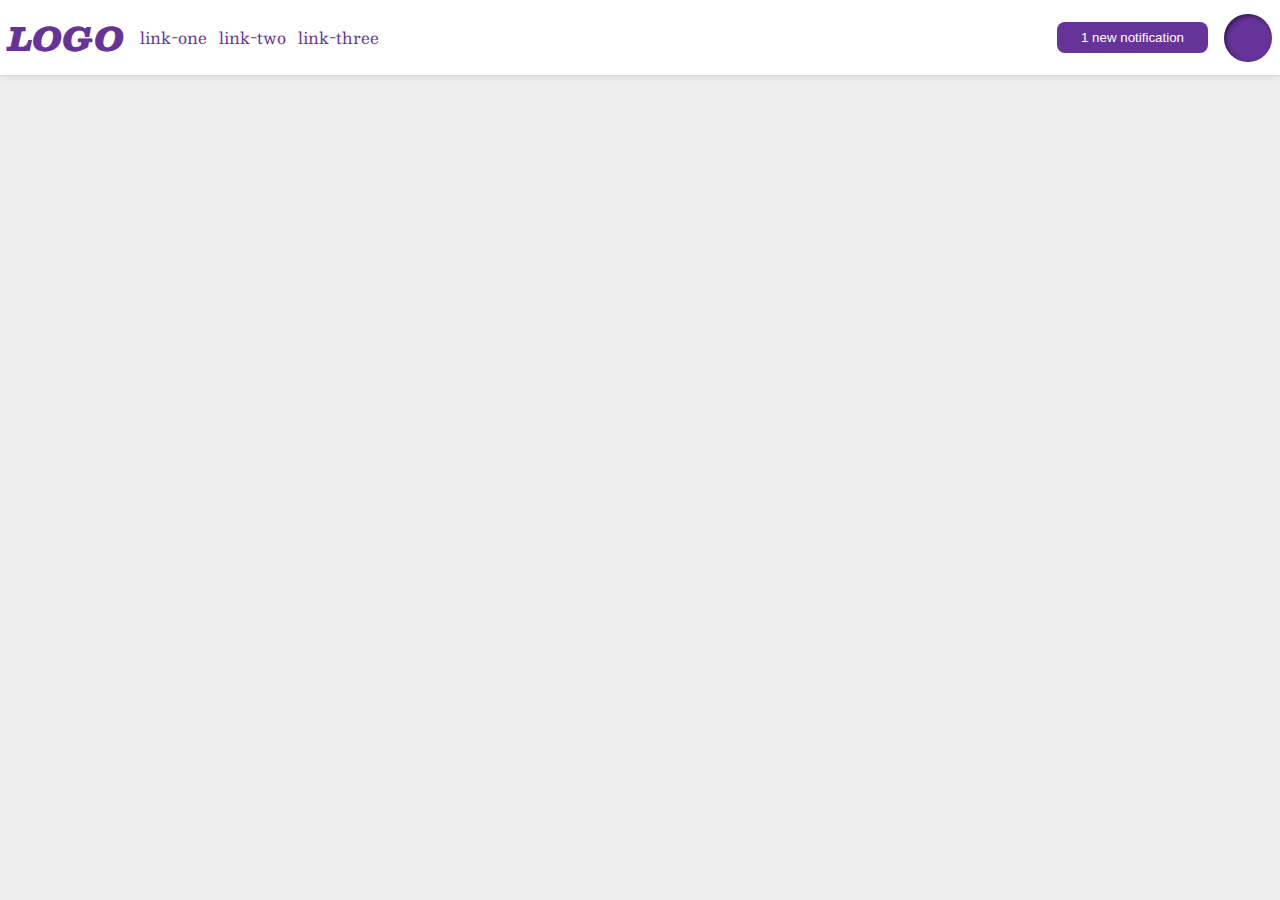
<file: foundations/flex/03-flex-header-2/index.html>
<!DOCTYPE html>
<html lang="en">
  <head>
    <meta charset="UTF-8">
    <meta http-equiv="X-UA-Compatible" content="IE=edge">
    <meta name="viewport" content="width=device-width, initial-scale=1.0">
    <title>Flex Header 2</title>
    <link rel="stylesheet" href="style.css">
  </head>
  <body>
    <div class="header">
      <div class="right-side">
      <div class="logo">
        LOGO
      </div>
      <ul class="links">
        <li><a href="https://google.com">link-one</a></li>
        <li><a href="https://google.com">link-two</a></li>
        <li><a href="https://google.com">link-three</a></li>
      </ul>
      </div>  
      <div class="left-side">
      <button class="notifications">
        1 new notification
      </button>
      <div class="profile-image"></div>
      </div>
    </div>
  </body>
</html>
</file>
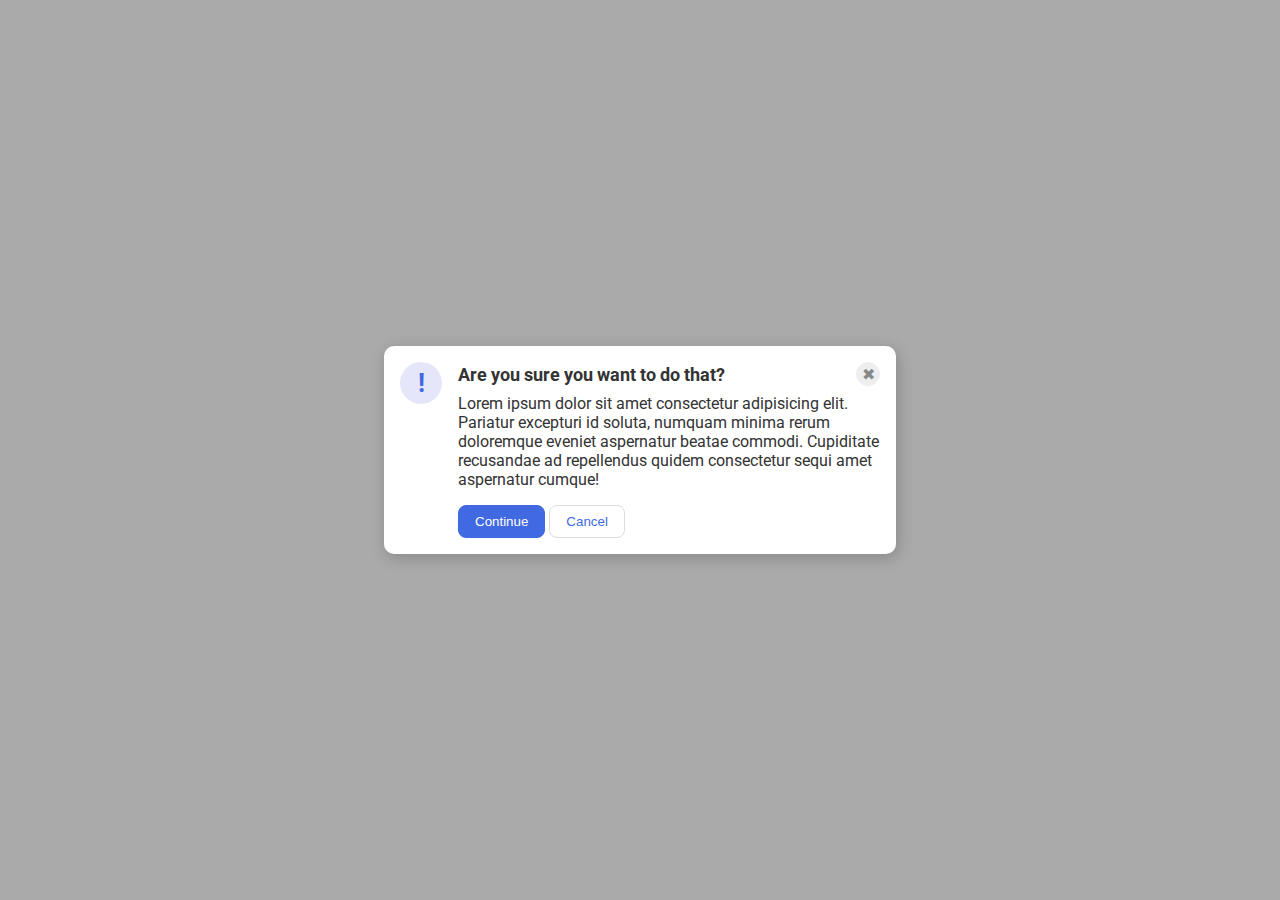
<file: foundations/flex/05-flex-modal/index.html>
<!DOCTYPE html>
<html lang="en">
  <head>
    <meta charset="UTF-8">
    <meta http-equiv="X-UA-Compatible" content="IE=edge">
    <meta name="viewport" content="width=device-width, initial-scale=1.0">
    <link rel="stylesheet" href="style.css">
    <title>Modal</title>
  </head>
  <body>
    <div class="modal">
      <div class="icon">!</div>
      <div>
        <div class="header">Are you sure you want to do that?
          <button class="close-button">✖</button>
        </div>
        <div class="text">Lorem ipsum dolor sit amet consectetur adipisicing elit. Pariatur excepturi id soluta, numquam minima rerum doloremque eveniet aspernatur beatae commodi. Cupiditate recusandae ad repellendus quidem consectetur sequi amet aspernatur cumque!</div>
        <button class="continue">Continue</button>
        <button class="cancel">Cancel</button>
      </div>
  </div>
  </body>
</html>
</file>
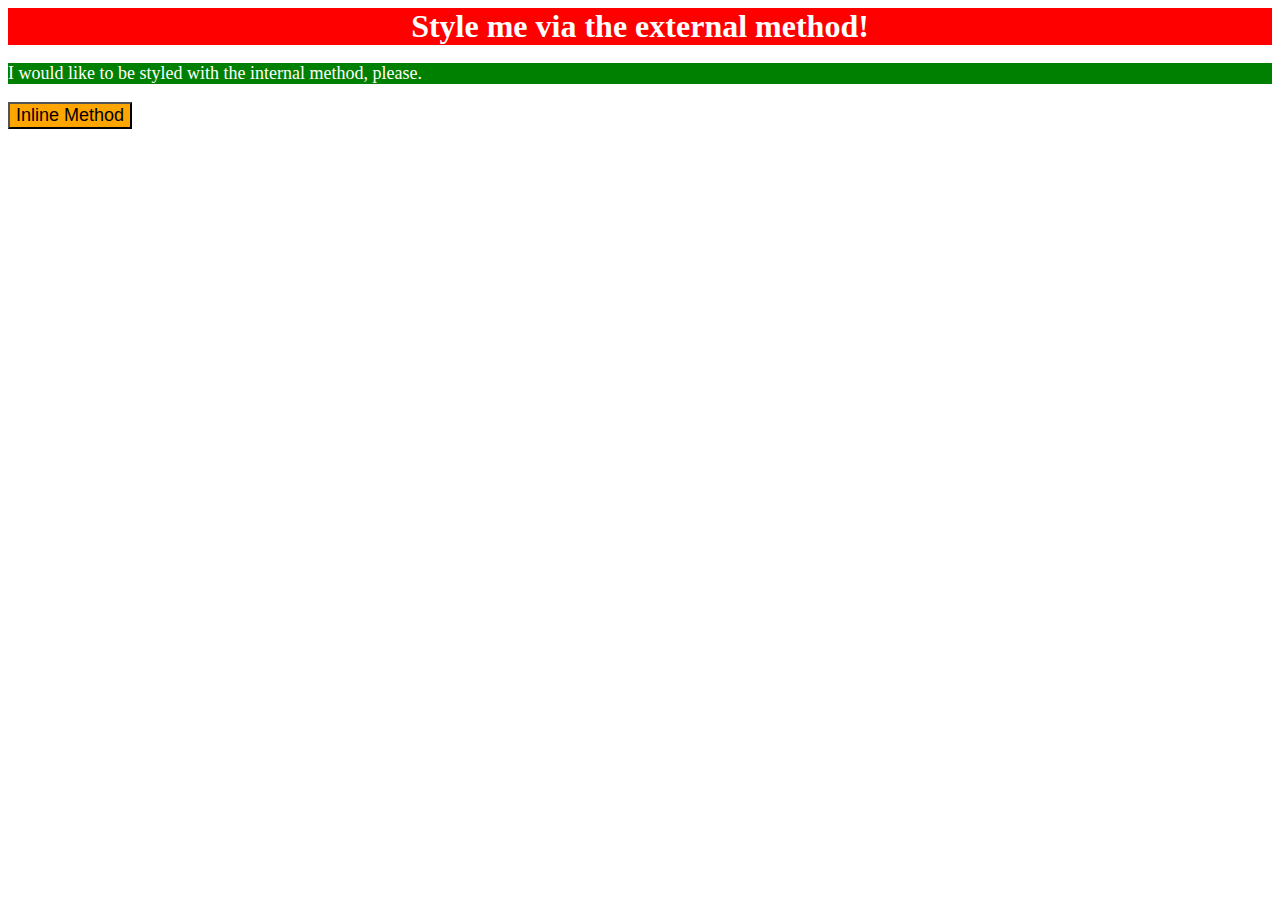
<file: foundations/intro-to-css/01-css-methods/index.html>
<!DOCTYPE html>
<html lang="en">
  <head>
    <meta charset="UTF-8">
    <meta http-equiv="X-UA-Compatible" content="IE=edge">
    <meta name="viewport" content="width=device-width, initial-scale=1.0">
    <title>Methods for Adding CSS</title>
    <link rel="stylesheet" href="style.css">
    <style>
      p {
        background-color: green;
        color: white;
        font-size: 18px
      }
    </style>
  </head>
  <body>
    <div class="external">Style me via the external method!</div>
    <p>I would like to be styled with the internal method, please.</p>
    <button style="background-color: orange; font-size: 18px">Inline Method</button>
  </body>
</html>
</file>
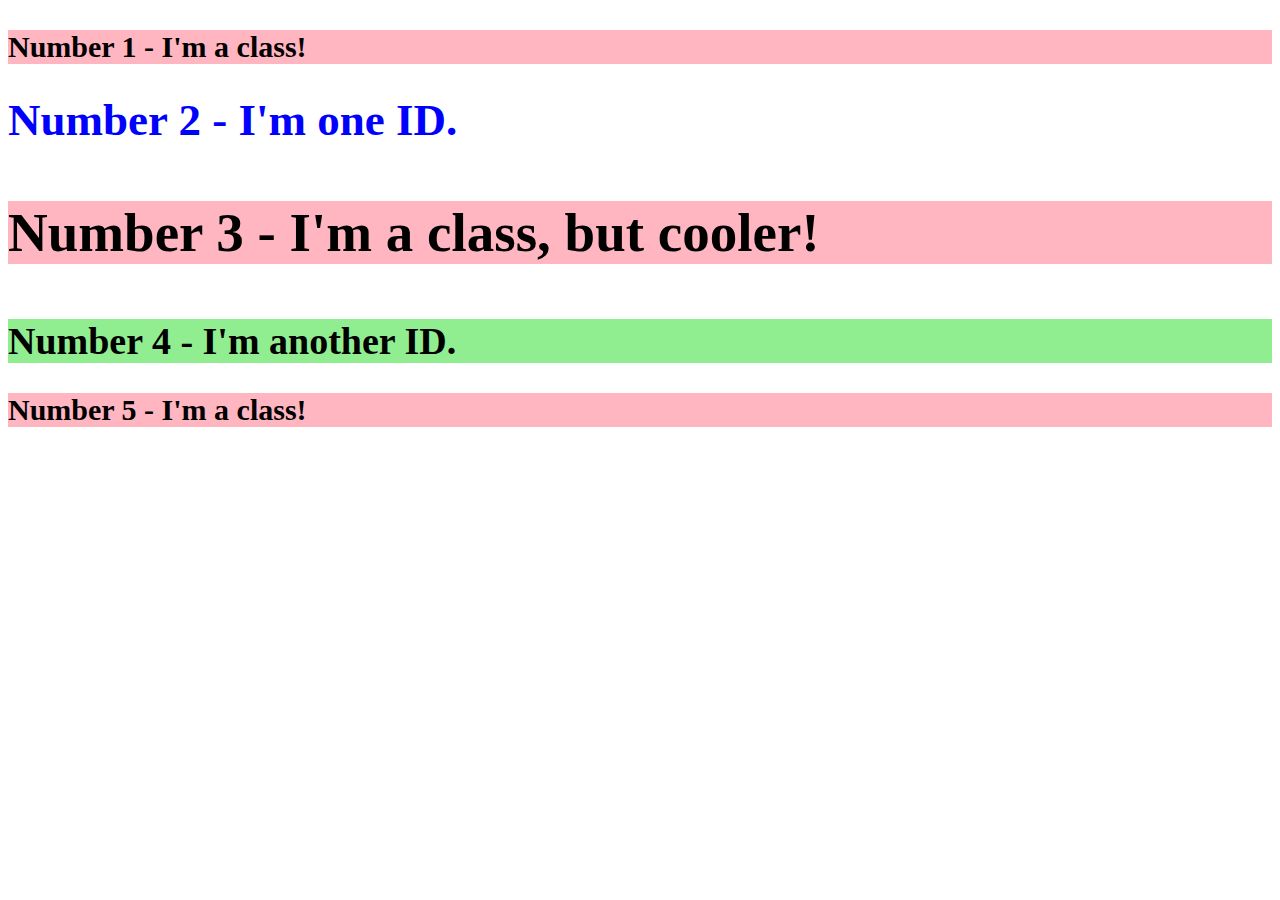
<file: foundations/intro-to-css/02-class-id-selectors/index.html>
<!DOCTYPE html>
<html lang="en">
  <head>
    <meta charset="UTF-8">
    <meta http-equiv="X-UA-Compatible" content="IE=edge">
    <meta name="viewport" content="width=device-width, initial-scale=1.0">
    <title>Class and ID Selectors</title>
    <link rel="stylesheet" href="style.css">
  </head>
  <body>
    <p>Number 1 - I'm a class!</p>
    <div class="number-3">Number 2 - I'm one ID.</div>
    <p id="number-3">Number 3 - I'm a class, but cooler!</p>
    <div class="number-4">Number 4 - I'm another ID.</div>
    <p>Number 5 - I'm a class!</p>
  </body>
</html>
</file>
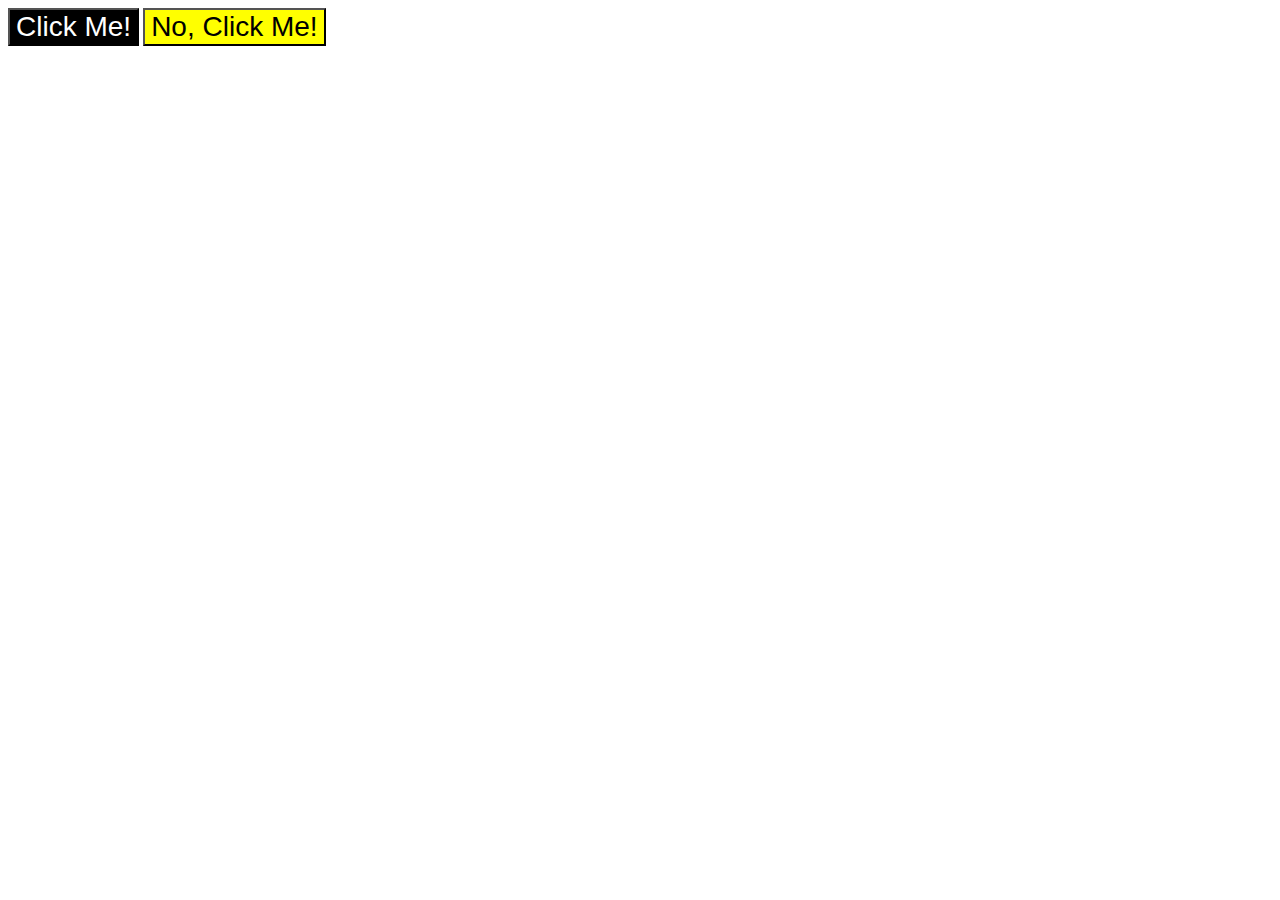
<file: foundations/intro-to-css/03-grouping-selectors/index.html>
<!DOCTYPE html>
<html lang="en">
  <head>
    <meta charset="UTF-8">
    <meta http-equiv="X-UA-Compatible" content="IE=edge">
    <meta name="viewport" content="width=device-width, initial-scale=1.0">
    <title>Grouping Selectors</title>
    <link rel="stylesheet" href="style.css">
  </head>
  <body>
    <button class="black">Click Me!</button>
    <button class="yellow">No, Click Me!</button>
  </body>
</html>
</file>
<file: foundations/flex/03-flex-header-2/style.css>
/* this is some magical font-importing.  
you'll learn about it later. */
@import url('https://fonts.googleapis.com/css2?family=Besley:ital,wght@0,400;1,900&display=swap');

body {
  margin: 0;
  background: #eee;
  font-family: Besley, serif;
}

.header {
  background: white;
  border-bottom: 1px solid #ddd;
  box-shadow: 0 0 8px rgba(0,0,0,.1);
  display: flex;
  padding: 8px;
  justify-content: space-between;
}

.profile-image {
  background: rebeccapurple;
  box-shadow: inset 2px 2px 4px rgba(0,0,0,.5);
  border-radius: 50%;
  width: 48px;
  height: 48px;
}

.logo {
  color: rebeccapurple;
  font-size: 32px;
  font-weight: 900;
  font-style: italic;
}

button {
  border: none;
  border-radius: 8px;
  background: rebeccapurple;
  color: white;
  padding: 8px 24px;
}

a {
  /* this removes the line under our links */
  text-decoration: none;
  color: rebeccapurple;
}

ul {
  list-style-type: none;
  display: flex;
  gap: 12px;
  padding: 0px;
}

.left-side, .right-side{
  display: flex;
  align-items: center;
  gap: 16px;
}
</file>
<file: foundations/flex/05-flex-modal/style.css>
@import url('https://fonts.googleapis.com/css2?family=Roboto:wght@400;700&display=swap');

html, body {
  height: 100%;
}

.header {
  display: flex;
  align-items: center;
  justify-content: space-between;
  font-size: 18px;
  font-weight: 700;
  margin-bottom: 8px;
}

body {
  font-family: Roboto, sans-serif;
  margin: 0;
  background: #aaa;
  color: #333;
  /* I'll give you this one for free lol */
  display: flex;
  align-items: center;
  justify-content: center;
}

.modal {
  background: white;
  width: 480px;
  border-radius: 10px;
  box-shadow: 2px 4px 16px rgba(0,0,0,.2);
  display: flex;
  gap: 16px;
  padding: 16px;
}

.icon {
  color: royalblue;
  font-size: 26px;
  font-weight: 700;
  background: lavender;
  width: 42px;
  height: 42px;
  border-radius: 50%;
  display: flex;
  align-items: center;
  justify-content: center;
  flex-shrink: 0;
}

.close-button {
  background: #eee;
  border-radius: 50%;
  color: #888;
  font-weight: 400;
  font-size: 16px;
  height: 24px;
  width: 24px;
  display: flex;
  align-items: center;
  justify-content: center;
  border: 1px solid #eee;
  padding: 0;
}

button {
  cursor: pointer;
  padding: 8px 16px;
  border-radius: 8px;
}

button.continue {
  background: royalblue;
  border: 1px solid royalblue;
  color: white;
}

button.cancel {
  background: white;
  border: 1px solid #ddd;
  color: royalblue;
}

.text {
  margin-bottom: 16px;
}
</file>
<file: foundations/intro-to-css/01-css-methods/style.css>
.external {
    background-color: red;
    color: white;
    font-size: 32px;
    text-align: center;
    font-weight: bold;
}
</file>
<file: foundations/intro-to-css/02-class-id-selectors/style.css>
p {
    background-color: lightpink;
    font-size: 30px;
    font-weight: bold;
    font-family: Comfortaa;
}
#number-3 {
    font-size: 55px;
    font-weight: bolder;
}

.number-4 {
    background-color: lightgreen;
    font-size: 38px;
    font-weight: bold;
}
.number-3 {
    color: blue;
    font-size: 45px;
    font-weight: bold;

}
</file>
<file: foundations/intro-to-css/03-grouping-selectors/style.css>
button {
    font-family: Helvetica, "Times New Roman", sans-serif;
    font-size: 28px;
}
.black {
    color: white;
    background-color: black;
}
.yellow {
    color: black;
    background-color: yellow;
}
</file>
